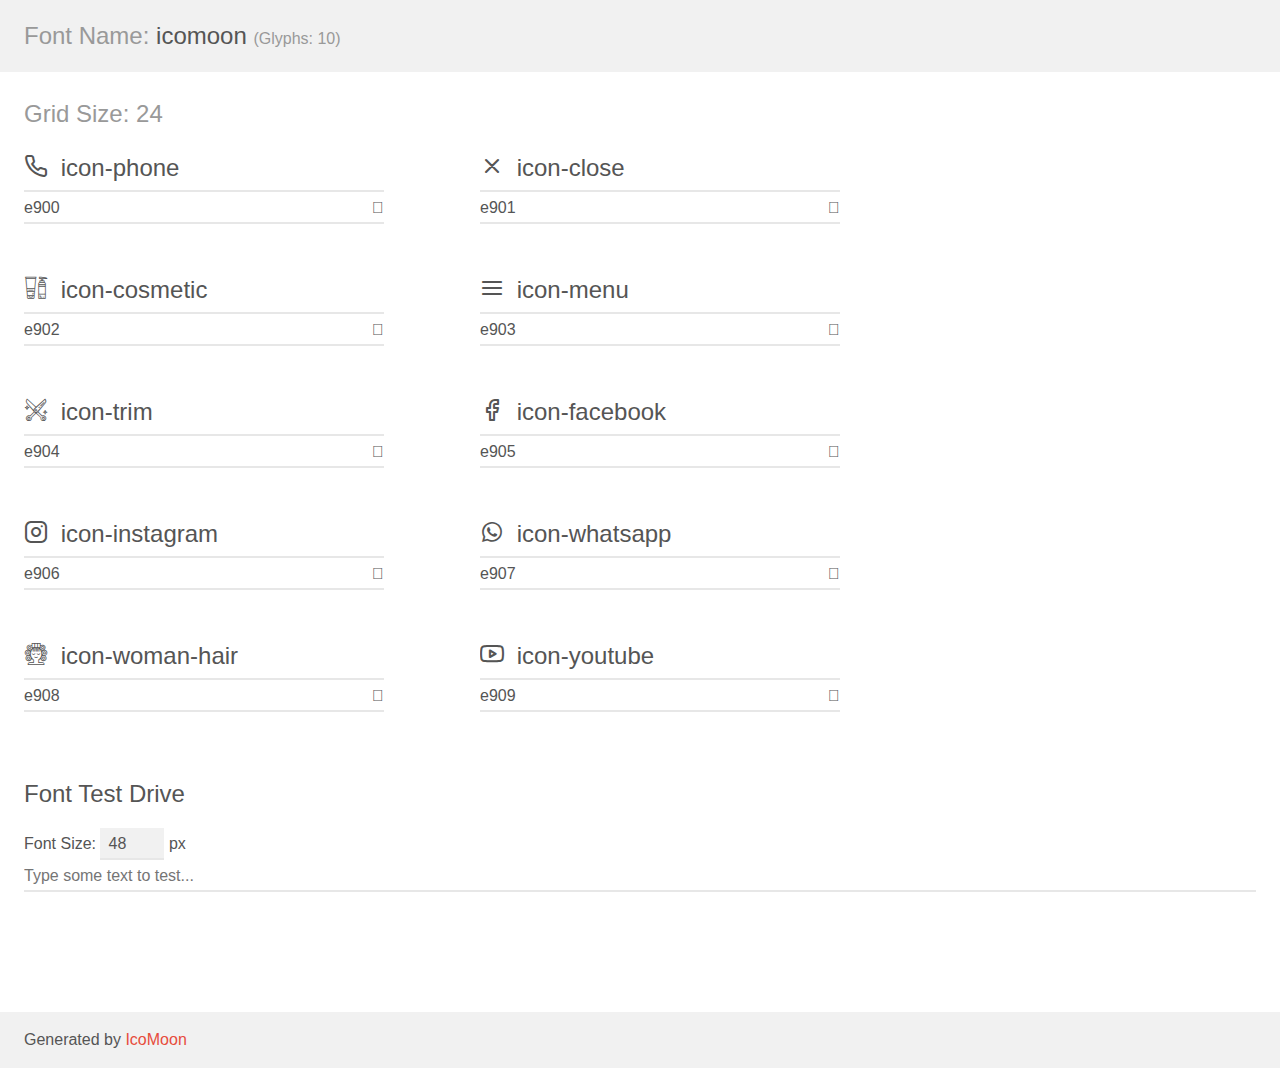
<file: icones/demo.html>
<!doctype html>
<html>
<head>
    <meta charset="utf-8">
    <title>IcoMoon Demo</title>
    <meta name="description" content="An Icon Font Generated By IcoMoon.io">
    <meta name="viewport" content="width=device-width, initial-scale=1">
    <link rel="stylesheet" href="demo-files/demo.css">
    <link rel="stylesheet" href="style.css"></head>
<body>
    <div class="bgc1 clearfix">
        <h1 class="mhmm mvm"><span class="fgc1">Font Name:</span> icomoon <small class="fgc1">(Glyphs:&nbsp;10)</small></h1>
    </div>
    <div class="clearfix mhl ptl">
        <h1 class="mvm mtn fgc1">Grid Size: 24</h1>
        <div class="glyph fs1">
            <div class="clearfix bshadow0 pbs">
                <span class="icon-phone"></span>
                <span class="mls"> icon-phone</span>
            </div>
            <fieldset class="fs0 size1of1 clearfix hidden-false">
                <input type="text" readonly value="e900" class="unit size1of2" />
                <input type="text" maxlength="1" readonly value="&#xe900;" class="unitRight size1of2 talign-right" />
            </fieldset>
            <div class="fs0 bshadow0 clearfix hidden-true">
                <span class="unit pvs fgc1">liga: </span>
                <input type="text" readonly value="" class="liga unitRight" />
            </div>
        </div>
        <div class="glyph fs1">
            <div class="clearfix bshadow0 pbs">
                <span class="icon-close"></span>
                <span class="mls"> icon-close</span>
            </div>
            <fieldset class="fs0 size1of1 clearfix hidden-false">
                <input type="text" readonly value="e901" class="unit size1of2" />
                <input type="text" maxlength="1" readonly value="&#xe901;" class="unitRight size1of2 talign-right" />
            </fieldset>
            <div class="fs0 bshadow0 clearfix hidden-true">
                <span class="unit pvs fgc1">liga: </span>
                <input type="text" readonly value="" class="liga unitRight" />
            </div>
        </div>
        <div class="glyph fs1">
            <div class="clearfix bshadow0 pbs">
                <span class="icon-cosmetic"></span>
                <span class="mls"> icon-cosmetic</span>
            </div>
            <fieldset class="fs0 size1of1 clearfix hidden-false">
                <input type="text" readonly value="e902" class="unit size1of2" />
                <input type="text" maxlength="1" readonly value="&#xe902;" class="unitRight size1of2 talign-right" />
            </fieldset>
            <div class="fs0 bshadow0 clearfix hidden-true">
                <span class="unit pvs fgc1">liga: </span>
                <input type="text" readonly value="" class="liga unitRight" />
            </div>
        </div>
        <div class="glyph fs1">
            <div class="clearfix bshadow0 pbs">
                <span class="icon-menu"></span>
                <span class="mls"> icon-menu</span>
            </div>
            <fieldset class="fs0 size1of1 clearfix hidden-false">
                <input type="text" readonly value="e903" class="unit size1of2" />
                <input type="text" maxlength="1" readonly value="&#xe903;" class="unitRight size1of2 talign-right" />
            </fieldset>
            <div class="fs0 bshadow0 clearfix hidden-true">
                <span class="unit pvs fgc1">liga: </span>
                <input type="text" readonly value="" class="liga unitRight" />
            </div>
        </div>
        <div class="glyph fs1">
            <div class="clearfix bshadow0 pbs">
                <span class="icon-trim"></span>
                <span class="mls"> icon-trim</span>
            </div>
            <fieldset class="fs0 size1of1 clearfix hidden-false">
                <input type="text" readonly value="e904" class="unit size1of2" />
                <input type="text" maxlength="1" readonly value="&#xe904;" class="unitRight size1of2 talign-right" />
            </fieldset>
            <div class="fs0 bshadow0 clearfix hidden-true">
                <span class="unit pvs fgc1">liga: </span>
                <input type="text" readonly value="" class="liga unitRight" />
            </div>
        </div>
        <div class="glyph fs1">
            <div class="clearfix bshadow0 pbs">
                <span class="icon-facebook"></span>
                <span class="mls"> icon-facebook</span>
            </div>
            <fieldset class="fs0 size1of1 clearfix hidden-false">
                <input type="text" readonly value="e905" class="unit size1of2" />
                <input type="text" maxlength="1" readonly value="&#xe905;" class="unitRight size1of2 talign-right" />
            </fieldset>
            <div class="fs0 bshadow0 clearfix hidden-true">
                <span class="unit pvs fgc1">liga: </span>
                <input type="text" readonly value="" class="liga unitRight" />
            </div>
        </div>
        <div class="glyph fs1">
            <div class="clearfix bshadow0 pbs">
                <span class="icon-instagram"></span>
                <span class="mls"> icon-instagram</span>
            </div>
            <fieldset class="fs0 size1of1 clearfix hidden-false">
                <input type="text" readonly value="e906" class="unit size1of2" />
                <input type="text" maxlength="1" readonly value="&#xe906;" class="unitRight size1of2 talign-right" />
            </fieldset>
            <div class="fs0 bshadow0 clearfix hidden-true">
                <span class="unit pvs fgc1">liga: </span>
                <input type="text" readonly value="" class="liga unitRight" />
            </div>
        </div>
        <div class="glyph fs1">
            <div class="clearfix bshadow0 pbs">
                <span class="icon-whatsapp"></span>
                <span class="mls"> icon-whatsapp</span>
            </div>
            <fieldset class="fs0 size1of1 clearfix hidden-false">
                <input type="text" readonly value="e907" class="unit size1of2" />
                <input type="text" maxlength="1" readonly value="&#xe907;" class="unitRight size1of2 talign-right" />
            </fieldset>
            <div class="fs0 bshadow0 clearfix hidden-true">
                <span class="unit pvs fgc1">liga: </span>
                <input type="text" readonly value="" class="liga unitRight" />
            </div>
        </div>
        <div class="glyph fs1">
            <div class="clearfix bshadow0 pbs">
                <span class="icon-woman-hair"></span>
                <span class="mls"> icon-woman-hair</span>
            </div>
            <fieldset class="fs0 size1of1 clearfix hidden-false">
                <input type="text" readonly value="e908" class="unit size1of2" />
                <input type="text" maxlength="1" readonly value="&#xe908;" class="unitRight size1of2 talign-right" />
            </fieldset>
            <div class="fs0 bshadow0 clearfix hidden-true">
                <span class="unit pvs fgc1">liga: </span>
                <input type="text" readonly value="" class="liga unitRight" />
            </div>
        </div>
        <div class="glyph fs1">
            <div class="clearfix bshadow0 pbs">
                <span class="icon-youtube"></span>
                <span class="mls"> icon-youtube</span>
            </div>
            <fieldset class="fs0 size1of1 clearfix hidden-false">
                <input type="text" readonly value="e909" class="unit size1of2" />
                <input type="text" maxlength="1" readonly value="&#xe909;" class="unitRight size1of2 talign-right" />
            </fieldset>
            <div class="fs0 bshadow0 clearfix hidden-true">
                <span class="unit pvs fgc1">liga: </span>
                <input type="text" readonly value="" class="liga unitRight" />
            </div>
        </div>
    </div>

    <!--[if gt IE 8]><!-->
    <div class="mhl clearfix mbl">
        <h1>Font Test Drive</h1>
        <label>
            Font Size: <input id="fontSize" type="number" class="textbox0 mbm"
            min="8" value="48" />
            px
        </label>
        <input id="testText" type="text" class="phl size1of1 mvl"
        placeholder="Type some text to test..." value=""/>
        <div id="testDrive" class="icon-" style="font-family: icomoon">&nbsp;
        </div>
    </div>
    <!--<![endif]-->
    <div class="bgc1 clearfix">
        <p class="mhl">Generated by <a href="https://icomoon.io/app">IcoMoon</a></p>
    </div>

    <script src="demo-files/demo.js"></script>
</body>
</html>
</file>
<file: icones/demo-files/demo.css>
body {
  padding: 0;
  margin: 0;
  font-family: sans-serif;
  font-size: 1em;
  line-height: 1.5;
  color: #555;
  background: #fff;
}
h1 {
  font-size: 1.5em;
  font-weight: normal;
}
small {
  font-size: .66666667em;
}
a {
  color: #e74c3c;
  text-decoration: none;
}
a:hover, a:focus {
  box-shadow: 0 1px #e74c3c;
}
.bshadow0, input {
  box-shadow: inset 0 -2px #e7e7e7;
}
input:hover {
  box-shadow: inset 0 -2px #ccc;
}
input, fieldset {
  font-family: sans-serif;
  font-size: 1em;
  margin: 0;
  padding: 0;
  border: 0;
}
input {
  color: inherit;
  line-height: 1.5;
  height: 1.5em;
  padding: .25em 0;
}
input:focus {
  outline: none;
  box-shadow: inset 0 -2px #449fdb;
}
.glyph {
  font-size: 16px;
  width: 15em;
  padding-bottom: 1em;
  margin-right: 4em;
  margin-bottom: 1em;
  float: left;
  overflow: hidden;
}
.liga {
  width: 80%;
  width: calc(100% - 2.5em);
}
.talign-right {
  text-align: right;
}
.talign-center {
  text-align: center;
}
.bgc1 {
  background: #f1f1f1;
}
.fgc1 {
  color: #999;
}
.fgc0 {
  color: #000;
}
p {
  margin-top: 1em;
  margin-bottom: 1em;
}
.mvm {
  margin-top: .75em;
  margin-bottom: .75em;
}
.mtn {
  margin-top: 0;
}
.mtl, .mal {
  margin-top: 1.5em;
}
.mbl, .mal {
  margin-bottom: 1.5em;
}
.mal, .mhl {
  margin-left: 1.5em;
  margin-right: 1.5em;
}
.mhmm {
  margin-left: 1em;
  margin-right: 1em;
}
.mls {
  margin-left: .25em;
}
.ptl {
  padding-top: 1.5em;
}
.pbs, .pvs {
  padding-bottom: .25em;
}
.pvs, .pts {
  padding-top: .25em;
}
.unit {
  float: left;
}
.unitRight {
  float: right;
}
.size1of2 {
  width: 50%;
}
.size1of1 {
  width: 100%;
}
.clearfix:before, .clearfix:after {
  content: " ";
  display: table;
}
.clearfix:after {
  clear: both;
}
.hidden-true {
  display: none;
}
.textbox0 {
  width: 3em;
  background: #f1f1f1;
  padding: .25em .5em;
  line-height: 1.5;
  height: 1.5em;
}
#testDrive {
  display: block;
  padding-top: 24px;
  line-height: 1.5;
}
.fs0 {
  font-size: 16px;
}
.fs1 {
  font-size: 24px;
}
</file>
<file: icones/style.css>
@font-face {
  font-family: 'icomoon';
  src:  url('fonts/icomoon.eot?190wny');
  src:  url('fonts/icomoon.eot?190wny#iefix') format('embedded-opentype'),
    url('fonts/icomoon.ttf?190wny') format('truetype'),
    url('fonts/icomoon.woff?190wny') format('woff'),
    url('fonts/icomoon.svg?190wny#icomoon') format('svg');
  font-weight: normal;
  font-style: normal;
  font-display: block;
}

[class^="icon-"], [class*=" icon-"] {
  /* use !important to prevent issues with browser extensions that change fonts */
  font-family: 'icomoon' !important;
  speak: never;
  font-style: normal;
  font-weight: normal;
  font-variant: normal;
  text-transform: none;
  line-height: 1;

  /* Better Font Rendering =========== */
  -webkit-font-smoothing: antialiased;
  -moz-osx-font-smoothing: grayscale;
}

.icon-phone:before {
  content: "\e900";
}
.icon-close:before {
  content: "\e901";
}
.icon-cosmetic:before {
  content: "\e902";
}
.icon-menu:before {
  content: "\e903";
}
.icon-trim:before {
  content: "\e904";
}
.icon-facebook:before {
  content: "\e905";
}
.icon-instagram:before {
  content: "\e906";
}
.icon-whatsapp:before {
  content: "\e907";
}
.icon-woman-hair:before {
  content: "\e908";
}
.icon-youtube:before {
  content: "\e909";
}
</file>
